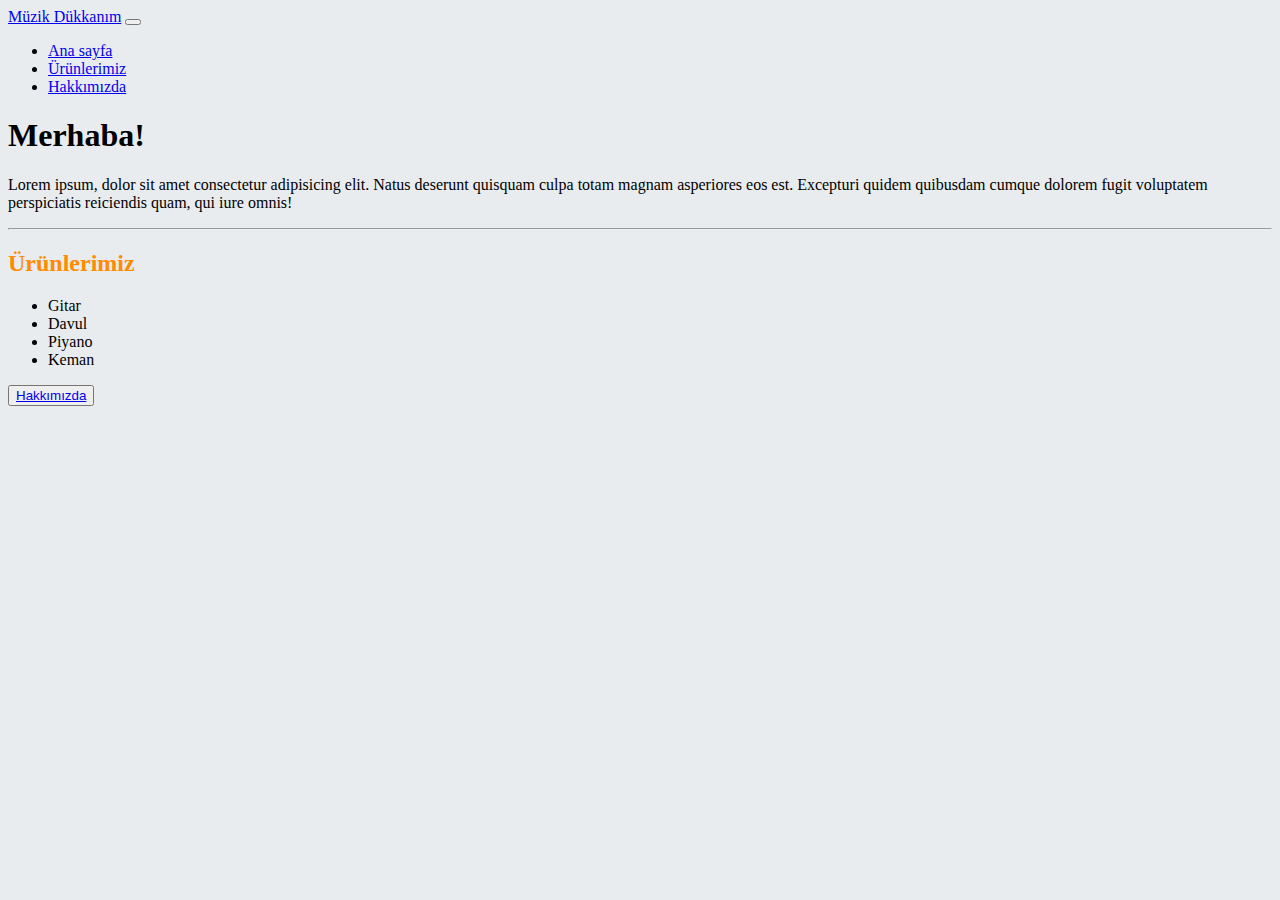
<file: index.html>
<!doctype html>
<html lang="tr">
  <head>
    <!-- Required meta tags -->
    <meta charset="utf-8">
    <meta name="viewport" content="width=device-width, initial-scale=1, shrink-to-fit=no">

    <!-- Bootstrap CSS -->
    <link rel="stylesheet" href="https://cdn.jsdelivr.net/npm/bootstrap@4.5.3/dist/css/bootstrap.min.css" integrity="sha384-TX8t27EcRE3e/ihU7zmQxVncDAy5uIKz4rEkgIXeMed4M0jlfIDPvg6uqKI2xXr2" crossorigin="anonymous">
    <!--stylecss-->
    <link rel="stylesheet" href="style.css">

    <title>Anasayfa</title>
  </head>
  <body>
   <!--navbar-start--> 
   <nav class="navbar navbar-expand-lg navbar-dark bg-dark">
    <a class="navbar-brand text-danger" href="index.html">Müzik Dükkanım</a>
    <button class="navbar-toggler" type="button" data-toggle="collapse" data-target="#navbarNav" aria-controls="navbarNav" aria-expanded="false" aria-label="Toggle navigation">
      <span class="navbar-toggler-icon"></span>
    </button>
    <div class="collapse navbar-collapse" id="navbarNav">
      <ul class="navbar-nav">
        <li class="nav-item active pl-4 ml-2">
          <a class="nav-link" href="index.html">Ana sayfa </a>
        </li>
        <li class="nav-item pl-4 ml-2">
          <a class="nav-link " href="ürünler.html">Ürünlerimiz</a>
        </li>
        <li class="nav-item pl-4 ml-2">
          <a class="nav-link" href="hakkında.html">Hakkımızda</a>
        </li>
       
      </ul>
    </div>
  </nav>

  <!--navbarend-->

   <main class="container">
    <section class="row ">
      <article class="jumbotron">
        <div class="col-sm">
          <h1 class="text-center display-4">Merhaba!</h1>
          <p class="lead">Lorem ipsum, dolor sit amet consectetur adipisicing elit. Natus deserunt quisquam culpa totam magnam asperiores eos est. Excepturi quidem quibusdam cumque dolorem fugit voluptatem perspiciatis reiciendis quam, qui iure omnis!</p>

        </div>
      </article>
    </section>
    <hr>
    <div class="row font-weight-bold">
      <div class="col-sm text-center">
        <h2>Ürünlerimiz</h2>
        <ul> 
          <li>Gitar</li>
          <li>Davul</li>
          <li>Piyano</li>
          <li>Keman</li>
        
        </ul>
        <button type="button" class="btn btn-primary">
          <a class="text-white text-decoration-none" href="hakkında.html">Hakkımızda</a>
        </button>
    </div>
   
   </main>

    <!-- Optional JavaScript; choose one of the two! -->

    <!-- Option 1: jQuery and Bootstrap Bundle (includes Popper) -->
    <script src="https://code.jquery.com/jquery-3.5.1.slim.min.js" integrity="sha384-DfXdz2htPH0lsSSs5nCTpuj/zy4C+OGpamoFVy38MVBnE+IbbVYUew+OrCXaRkfj" crossorigin="anonymous"></script>
    <script src="https://cdn.jsdelivr.net/npm/bootstrap@4.5.3/dist/js/bootstrap.bundle.min.js" integrity="sha384-ho+j7jyWK8fNQe+A12Hb8AhRq26LrZ/JpcUGGOn+Y7RsweNrtN/tE3MoK7ZeZDyx" crossorigin="anonymous"></script>

    <!-- Option 2: jQuery, Popper.js, and Bootstrap JS
    <script src="https://code.jquery.com/jquery-3.5.1.slim.min.js" integrity="sha384-DfXdz2htPH0lsSSs5nCTpuj/zy4C+OGpamoFVy38MVBnE+IbbVYUew+OrCXaRkfj" crossorigin="anonymous"></script>
    <script src="https://cdn.jsdelivr.net/npm/popper.js@1.16.1/dist/umd/popper.min.js" integrity="sha384-9/reFTGAW83EW2RDu2S0VKaIzap3H66lZH81PoYlFhbGU+6BZp6G7niu735Sk7lN" crossorigin="anonymous"></script>
    <script src="https://cdn.jsdelivr.net/npm/bootstrap@4.5.3/dist/js/bootstrap.min.js" integrity="sha384-w1Q4orYjBQndcko6MimVbzY0tgp4pWB4lZ7lr30WKz0vr/aWKhXdBNmNb5D92v7s" crossorigin="anonymous"></script>
    -->
  </body>
</html>
</file>
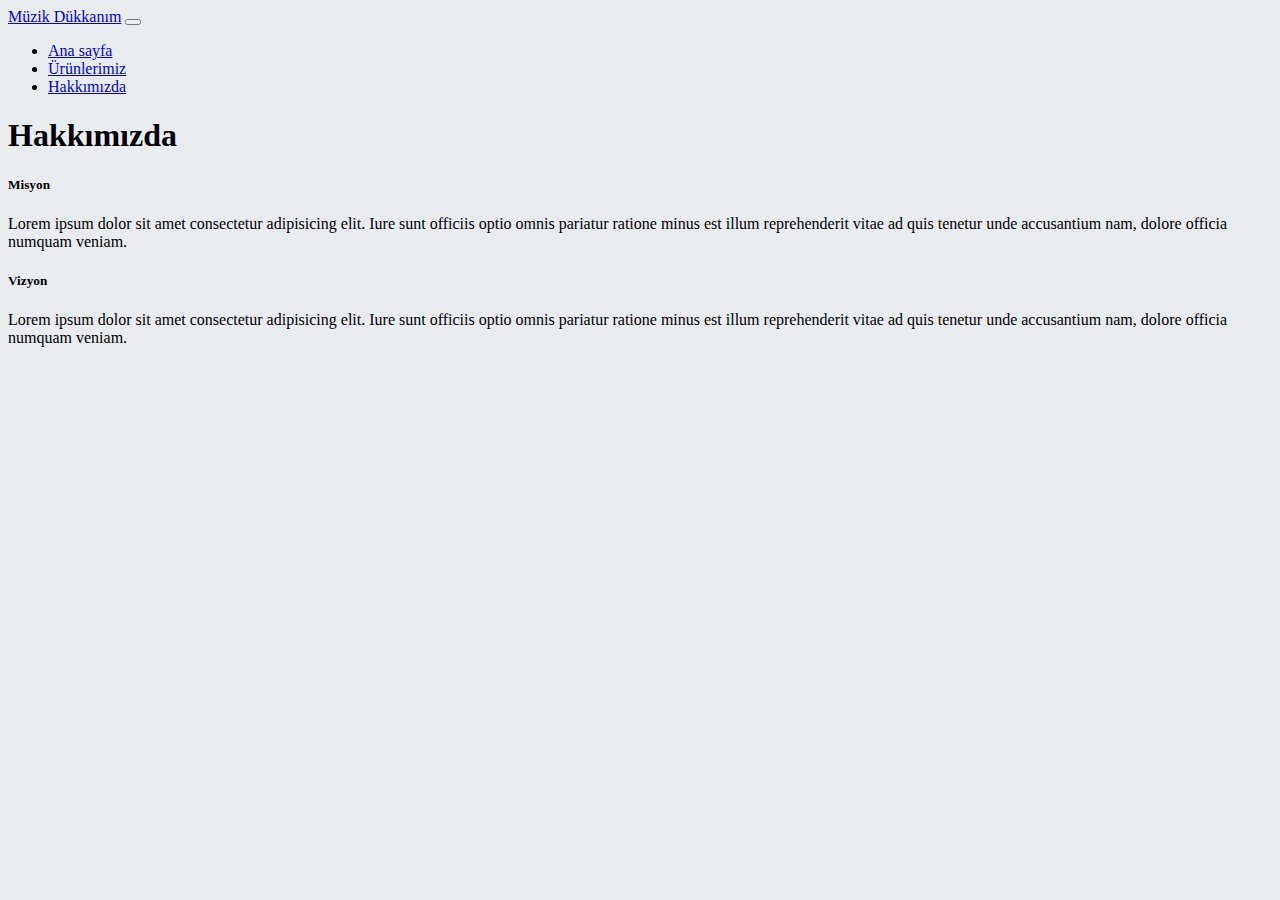
<file: hakkında.html>
<!doctype html>
<html lang="tr">
  <head>
    <!-- Required meta tags -->
    <meta charset="utf-8">
    <meta name="viewport" content="width=device-width, initial-scale=1, shrink-to-fit=no">

    <!-- Bootstrap CSS -->
    <link rel="stylesheet" href="https://cdn.jsdelivr.net/npm/bootstrap@4.5.3/dist/css/bootstrap.min.css" integrity="sha384-TX8t27EcRE3e/ihU7zmQxVncDAy5uIKz4rEkgIXeMed4M0jlfIDPvg6uqKI2xXr2" crossorigin="anonymous">
    <!--stylecss-->
    <link rel="stylesheet" href="style.css">

    <title>Hakkımızda</title>
  </head>
  <body>
   <!--navbar-start--> 
   <nav class="navbar navbar-expand-lg navbar-dark bg-dark">
    <a class="navbar-brand text-danger" href="index.html">Müzik Dükkanım</a>
    <button class="navbar-toggler" type="button" data-toggle="collapse" data-target="#navbarNav" aria-controls="navbarNav" aria-expanded="false" aria-label="Toggle navigation">
      <span class="navbar-toggler-icon"></span>
    </button>
    <div class="collapse navbar-collapse" id="navbarNav">
      <ul class="navbar-nav">
        <li class="nav-item active pl-4 ml-2">
          <a class="nav-link" href="index.html">Ana sayfa </a>
        </li>
        <li class="nav-item pl-4 ml-2">
          <a class="nav-link " href="ürünler.html">Ürünlerimiz</a>
        </li>
        <li class="nav-item pl-4 ml-2">
          <a class="nav-link" href="hakkında.html">Hakkımızda</a>
        </li>
       
      </ul>
    </div>
  </nav>

  <!--navbarend-->
  <div class="container">
    <article class="row jumbotron">
      <div class="col">
        <h1 class="text-center display-4">Hakkımızda</h1>
      </div>
    </article>

    <div class="row row-cols-1">
      <div class="col mb-4">
        <div class="card bg-card border-0">
          <div class="cardbody">
            <h5 class="card-title">Misyon</h5>
            <p class="card-text">
              Lorem ipsum dolor sit amet consectetur adipisicing elit. Iure sunt officiis optio omnis pariatur ratione minus est illum reprehenderit vitae ad quis tenetur unde accusantium nam, dolore officia numquam veniam.
            </p>

          </div>

        </div>  


      </div> <!--col-end-->
      <div class="col mb-4">
        <div class="card bg-card border-0">
          <div class="cardbody">
            <h5 class="card-title">Vizyon</h5>
            <p class="card-text">
              Lorem ipsum dolor sit amet consectetur adipisicing elit. Iure sunt officiis optio omnis pariatur ratione minus est illum reprehenderit vitae ad quis tenetur unde accusantium nam, dolore officia numquam veniam.
            </p>

          </div>

        </div>  


      </div> <!--col-end-->
    </div> <!--row-end-->
  </div> <!--container-end-->

    <!-- Optional JavaScript; choose one of the two! -->

    <!-- Option 1: jQuery and Bootstrap Bundle (includes Popper) -->
    <script src="https://code.jquery.com/jquery-3.5.1.slim.min.js" integrity="sha384-DfXdz2htPH0lsSSs5nCTpuj/zy4C+OGpamoFVy38MVBnE+IbbVYUew+OrCXaRkfj" crossorigin="anonymous"></script>
    <script src="https://cdn.jsdelivr.net/npm/bootstrap@4.5.3/dist/js/bootstrap.bundle.min.js" integrity="sha384-ho+j7jyWK8fNQe+A12Hb8AhRq26LrZ/JpcUGGOn+Y7RsweNrtN/tE3MoK7ZeZDyx" crossorigin="anonymous"></script>

    <!-- Option 2: jQuery, Popper.js, and Bootstrap JS
    <script src="https://code.jquery.com/jquery-3.5.1.slim.min.js" integrity="sha384-DfXdz2htPH0lsSSs5nCTpuj/zy4C+OGpamoFVy38MVBnE+IbbVYUew+OrCXaRkfj" crossorigin="anonymous"></script>
    <script src="https://cdn.jsdelivr.net/npm/popper.js@1.16.1/dist/umd/popper.min.js" integrity="sha384-9/reFTGAW83EW2RDu2S0VKaIzap3H66lZH81PoYlFhbGU+6BZp6G7niu735Sk7lN" crossorigin="anonymous"></script>
    <script src="https://cdn.jsdelivr.net/npm/bootstrap@4.5.3/dist/js/bootstrap.min.js" integrity="sha384-w1Q4orYjBQndcko6MimVbzY0tgp4pWB4lZ7lr30WKz0vr/aWKhXdBNmNb5D92v7s" crossorigin="anonymous"></script>
    -->
  </body>
</html>
</file>
<file: style.css>
body {
    background-color: #E9ECEF;
}
h2 {
    color: #FF8C00;
}
.bg-card {
    background-color: #E9ECEF;
}
</file>
